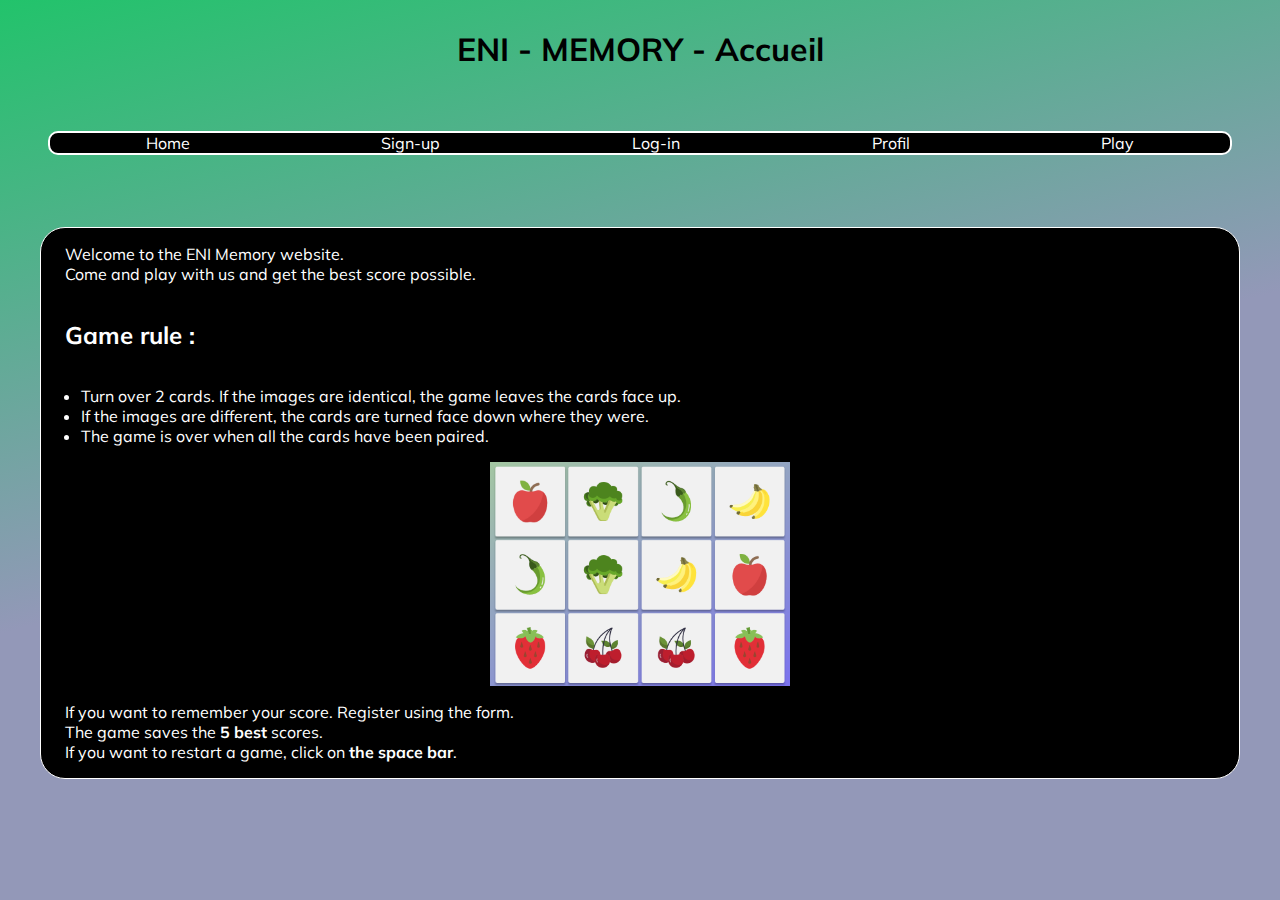
<file: GameMemory/index.html>
<!DOCTYPE html>
<html lang="en">

<head>
    <meta charset="UTF-8">
    <link rel="stylesheet" href="style.css">
    <meta name="viewport" content="width=device-width, initial-scale=1.0">
    <link rel="preconnect" href="https://fonts.googleapis.com">
<link rel="preconnect" href="https://fonts.gstatic.com" crossorigin>
<link href="https://fonts.googleapis.com/css2?family=Mulish:wght@300;400&display=swap" rel="stylesheet">
    <title>Memory Game</title>
</head>

<body>
    <header>
        <!-- Main title  -->
        <div class="title-ENI">
            <h1>ENI - MEMORY - Accueil</h1>
        </div>

        <!-- Main title  -->

        <!-- Navbar -->

        <div class="welcome-list">
            <nav aria-label="Breadcrumb" class="breadcrumb">
                <ul>
                    <li><a href="#">Home</a></li>
                    <li><a href="sign-up.html">Sign-up</a></li>
                    <li><a href="log-in.html">Log-in</a></li>
                    <li><a href="user-profil.html">Profil</a></li>
                    <li><a href="play.html">Play</a></li>
                </ul>
            </nav>
        </div>


        <!-- Navbar -->
    </header>




    <!-- Contenu -->



    <div class="contenu">

        <div class="text-home">
            <p> Welcome to the ENI Memory website. <br />

                Come and play with us and get the best score possible.

            </p>
        </div>



        <div class="text-home">
            <h2 class="game-rules">Game rule :</h2>
        </div>


        <div class="content-list">
            <ul class="list-rules">

                <li>Turn over 2 cards. If the images are identical, the game leaves the cards face up.</li>

                <li>If the images are different, the cards are turned face down where they were.</li>

                <li>The game is over when all the cards have been paired.</li>

            </ul>
        </div>




        <div class="responsive-img">
            <img src="img/memoryLegume/memory_detail.png" alt="Memory" id="img-size">
        </div>



        <div class="text-home">
            <p> If you want to remember your score. Register using the form. <br />

                The game saves the <strong>5 best</strong> scores. <br />

                If you want to restart a game, click on <strong>the space bar</strong>.

            </p>
        </div>


    </div>


    <!-- Contenu -->

</body>

</html>
</file>
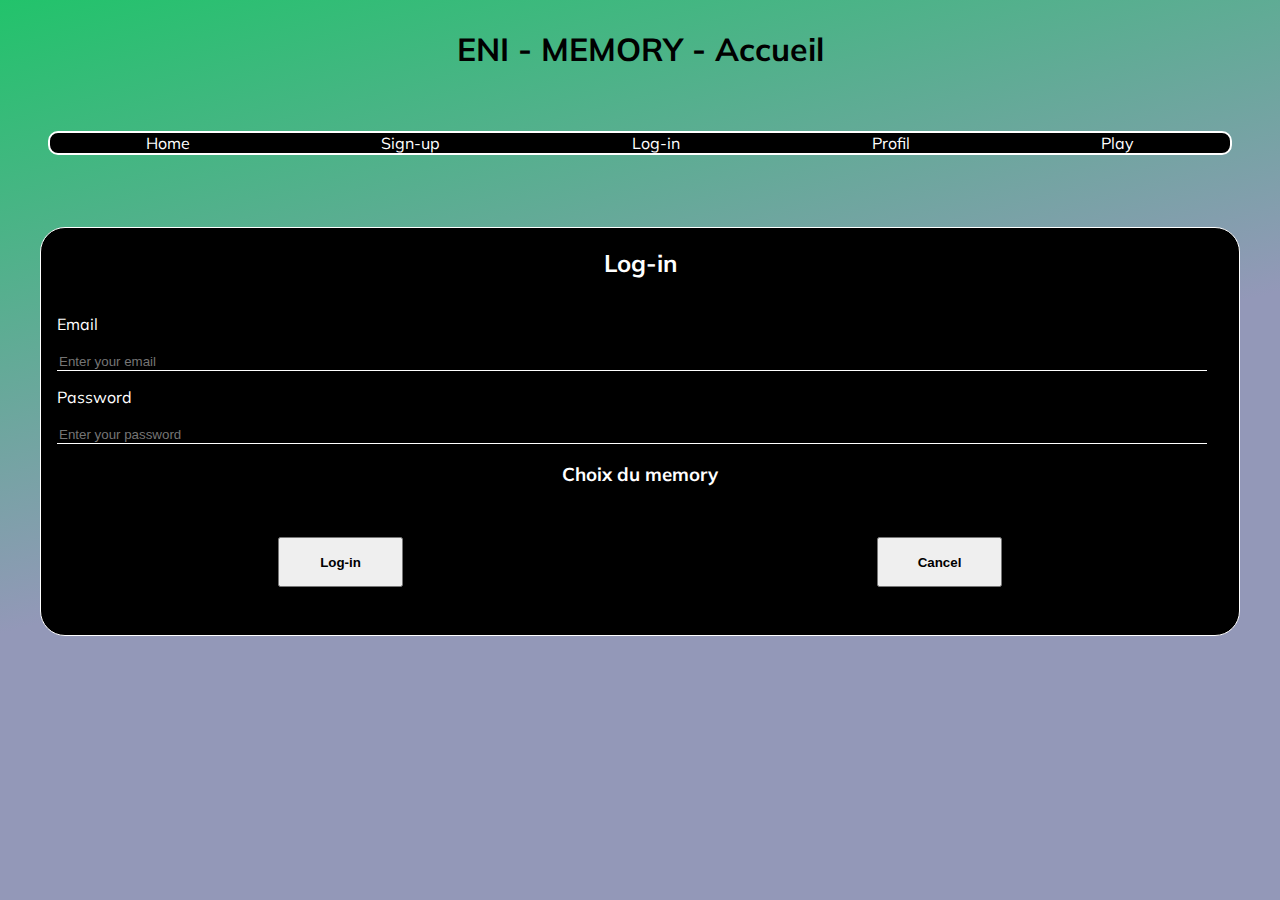
<file: GameMemory/log-in.html>
<!DOCTYPE html>
<html lang="en">

<head>
    <meta charset="UTF-8">
    <link rel="stylesheet" href="style.css">
    <meta name="viewport" content="width=device-width, initial-scale=1.0">
    <link rel="preconnect" href="https://fonts.googleapis.com">
    <link rel="preconnect" href="https://fonts.gstatic.com" crossorigin>
    <link href="https://fonts.googleapis.com/css2?family=Mulish:wght@300;400&display=swap" rel="stylesheet">
    <title>Sign-up</title>
</head>

<body>
    <header>
        <div class="title-ENI">
            <h1>ENI - MEMORY - Accueil</h1>
        </div>

        <div class="welcome-list">
            <nav aria-label="Breadcrumb" class="breadcrumb">
                <ul>
                    <li><a href="index.html">Home</a></li>
                    <li><a href="sign-up.html">Sign-up</a></li>
                    <li><a href="log-in.html">Log-in</a></li>
                    <li><a href="user-profil.html">Profil</a></li>
                    <li><a href="play.html">Play</a></li>
                </ul>
            </nav>
        </div>
    </header>

    <div class="contenu">
        <div class="img_content">
            <h2 class="register-rules">Log-in</h2>

            <form action="" id="form">
        </div>
        <div class="log-in-content">
            <div>
                <p>Email</p>
                <input class="info_player" type="email" name="email" placeholder="Enter your email">
            </div>
            <div>
                <p>Password</p>
                <input class="info_player" type="text" name="username" placeholder="Enter your password">
            </div>
        </div>



        <div class="title_memory">
            <h3 class="select_game">Choix du memory</h3>
        </div>

        <div class="btn-2nd-page">


            <div class="btn-form">
                <button class="class-btn-log" id="pressCreation" type="submit"><strong>Log-in</strong></button>

                <button class="class-btn-log" id="pressCancel"
                    onclick="window.location.href ='http://127.0.0.1:5500/ProjetGame/GameMemory/index.html';"><strong>Cancel</strong></button>
            </div>
        </div>
        </form>
    </div>
</body>

</html>
</file>
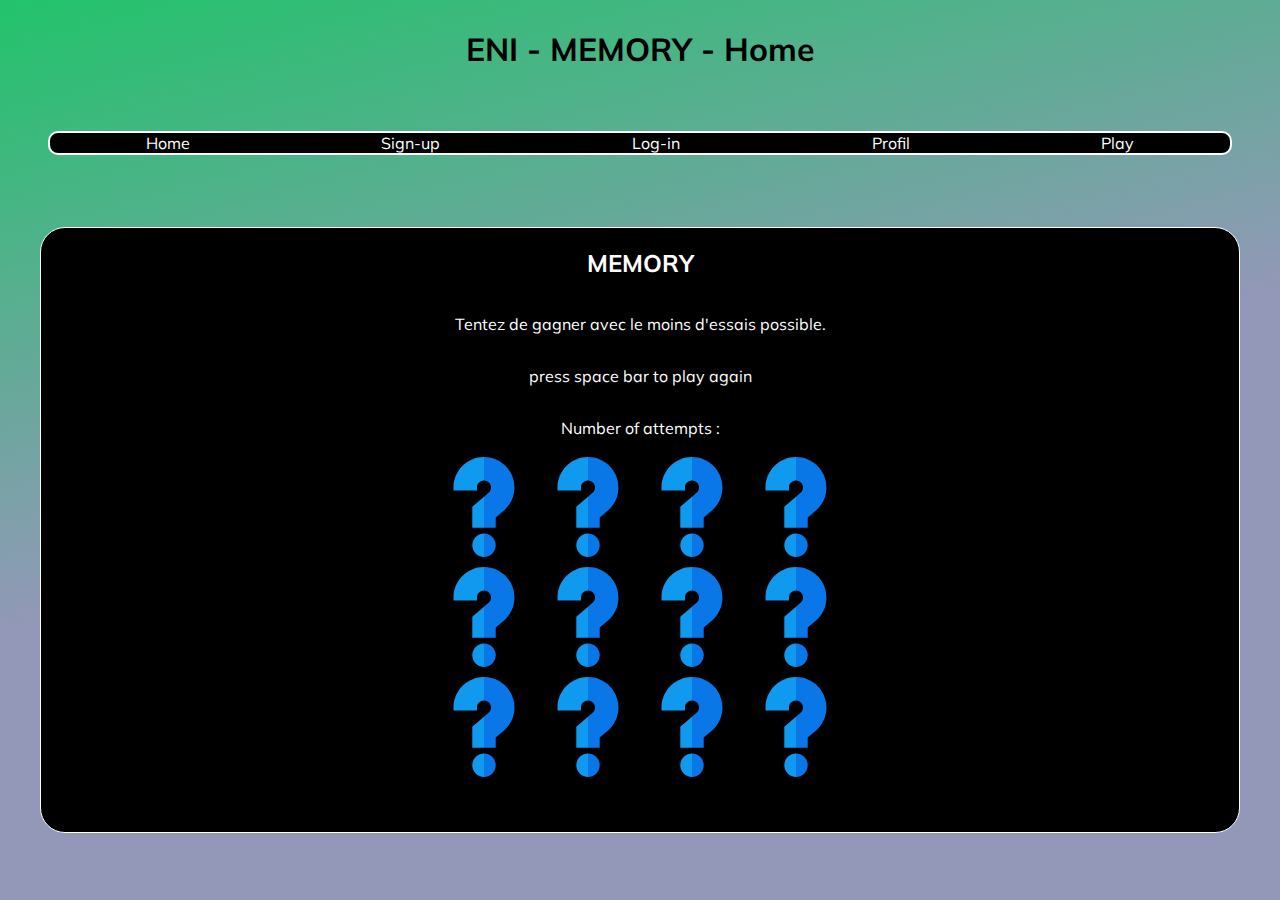
<file: GameMemory/play.html>
<!DOCTYPE html>
<html lang="en">

<head>
    <meta charset="UTF-8">
    <link rel="stylesheet" href="style.css">
    <meta name="viewport" content="width=device-width, initial-scale=1.0">
    <link rel="preconnect" href="https://fonts.googleapis.com">
    <link rel="preconnect" href="https://fonts.gstatic.com" crossorigin>
    <link href="https://fonts.googleapis.com/css2?family=Mulish:wght@300;400&display=swap" rel="stylesheet">
    <title>Playing Mode</title>
</head>

<body>

    <header>
        <!-- Main title  -->
        <div class="title-ENI">
            <h1>ENI - MEMORY - Home</h1>
        </div>

        <!-- Main title  -->

        <!-- Navbar -->

        <div class="welcome-list">
            <nav aria-label="Breadcrumb" class="breadcrumb">
                <ul>
                    <li><a href="index.html">Home</a></li>
                    <li><a href="sign-up.html">Sign-up</a></li>
                    <li><a href="log-in.html">Log-in</a></li>
                    <li><a href="user-profil.html">Profil</a></li>
                    <li><a href="play.html">Play</a></li>
                </ul>
            </nav>
        </div>


        <!-- Navbar -->
    </header>

    <div class="contenu">
        <h2 class="Title-js">MEMORY</h2>

        <p id="Bravo"></p>
        <p id="space">press space bar to play again</p>

        <p id="NbTried">Number of attempts :</p>

        <div id="cards-container">

        <table id="gameTable"></table>


        </div>
    </div>
    <script src="jsFiles/playing-mood.js"></script>
</body>

</html>
</file>
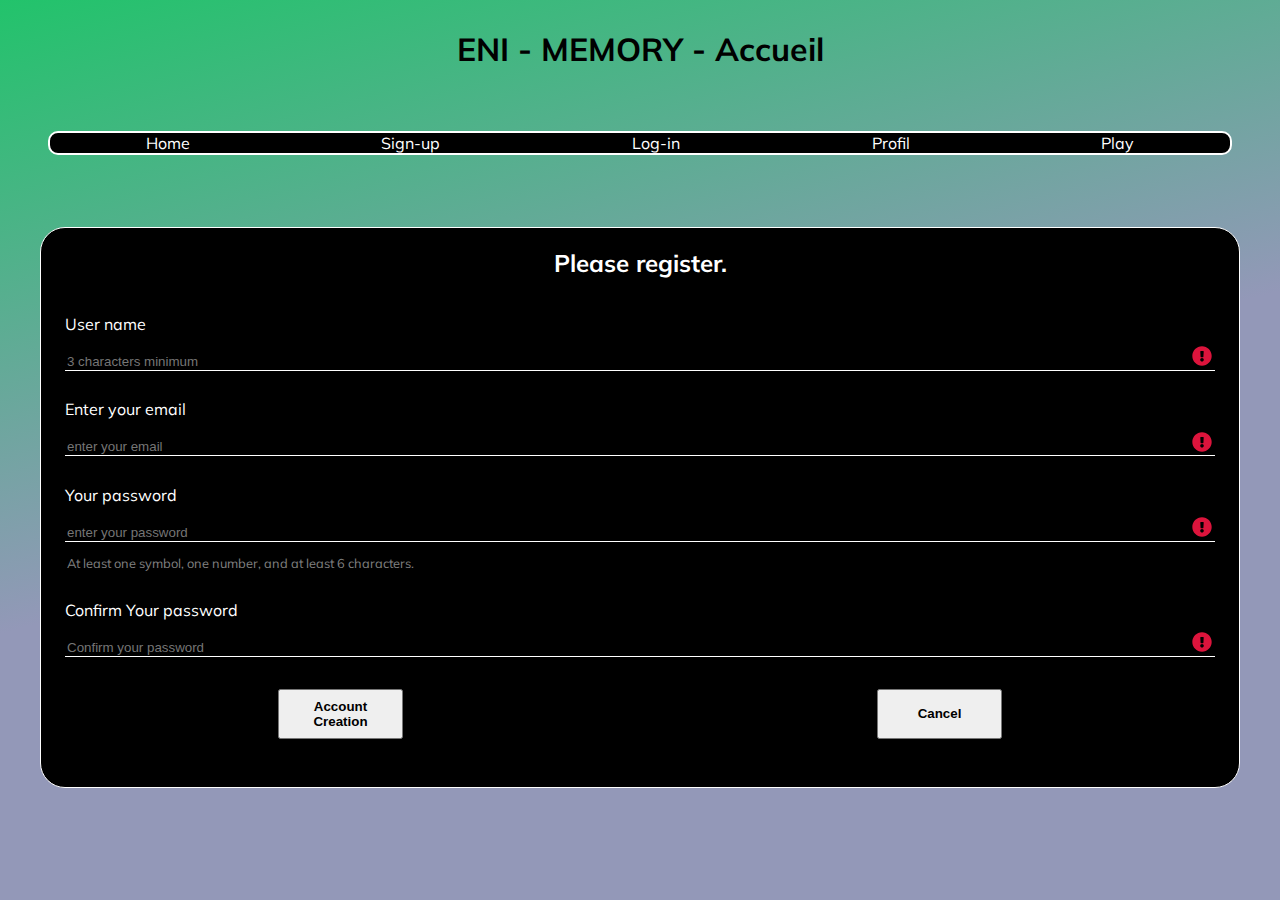
<file: GameMemory/sign-up.html>
<!DOCTYPE html>
<html lang="en">

<head>
    <meta charset="UTF-8">
    <link rel="stylesheet" href="style.css">
    <meta name="viewport" content="width=device-width, initial-scale=1.0">
    <link rel="preconnect" href="https://fonts.googleapis.com">
    <link rel="preconnect" href="https://fonts.gstatic.com" crossorigin>
    <link href="https://fonts.googleapis.com/css2?family=Mulish:wght@300;400&display=swap" rel="stylesheet">
    <title>Sign-up</title>
</head>

<body>
    <header>
        <div class="title-ENI">
            <h1>ENI - MEMORY - Accueil</h1>
        </div>

        <div class="welcome-list">
            <nav aria-label="Breadcrumb" class="breadcrumb">
                <ul>
                    <li><a href="index.html">Home</a></li>
                    <li><a href="#">Sign-up</a></li>
                    <li><a href="log-in.html">Log-in</a></li>
                    <li><a href="user-profil.html">Profil</a></li>
                    <li><a href="play.html">Play</a></li>
                </ul>
            </nav>
        </div>
    </header>

    <div class="contenu">
        <div class="text-register">
            <h2 class="register-rules">Please register.</h2>
        </div>

        <form action="" id="form">


            <div class="info-content">
                <div class="inscription-content">
                    <p class="info_inscription">User name</p>
                </div>
                <div class="index-group">
                    <div>

                        <div class="CheckOrError">
                            <input class="saisie-info" type="text" id="username" name="username"
                                placeholder="3 characters minimum" />
                            <img id="errorName" class="error" src="img/error.svg" alt="error">
                        </div>

                        <div class="error"></div>
                    </div>
                </div>
            </div>
            <p class="gray" id="user-name-error"></p>

            <div class="info-content">
                <div class="inscription-content">
                    <p class="info_inscription">Enter your email</p>
                </div>
                <div class="index-group">
                    <div>

                        <div class="CheckOrError">
                            <input class="saisie-info" type="text" id="email" name="email"
                                placeholder="enter your email" />
                            <img id="errorEmail" class="error" src="img/error.svg" alt="error">
                        </div>

                        <div class="error"></div>
                    </div>
                </div>
            </div>
            <p class="gray" id="email-error"></p>


            <div class="info-content">
                <div class="inscription-content">
                    <p class="info_inscription">Your password</p>
                </div>
                <div class="index-group">
                    <div>

                        <div class="CheckOrError">
                            <input class="saisie-info" type="password" id="password" name="password"
                                placeholder="enter your password" />
                            <img id="errorPassword" class="error" src="img/error.svg" alt="error">
                        </div>
                        <div class="error"></div>

                    </div>
                </div>
            </div>

            <div>
                <p class="gray" id="password-error">At least one symbol, one number, and at least 6 characters.</p>

                <div class="strenght_password">

                    <div class="weak hidden">
                        <div id="pw_easy"></div>
                        <p id="text_pw_easy">Password sensitive</p>
                    </div>
                    <div class="medium hidden">
                        <div id="pw_medium"></div>
                        <p id="text_pw_medium">Average password</p>
                    </div>
                    <div class="strong hidden">
                        <div id="pw_strong"></div>
                        <p id="text_pw_strong">Password strong </p>
                    </div>
                </div>
            </div>



            <div class="info-content">
                <div class="inscription-content">
                    <p class="info_inscription">Confirm Your password</p>
                </div>
                <div class="index-group">
                    <div>

                        <div class="CheckOrError">
                            <input class="saisie-info" type="password" id="password2" name="password2"
                                placeholder="Confirm your password" />
                            <img id="errorConfirmPassword" class="error" src="img/error.svg" alt="error">
                            <div class="error"></div>
                        </div>

                    </div>
                </div>
            </div>
            <p class="gray" id="text-error"></p>

            <div class="btn-2nd-page">
                <div class="btn-form">
                    <button class="class-btn-log" id="pressCreation" type="submit"><strong>Account
                            Creation</strong></button>

                    <button class="class-btn-log" type="reset"><strong>Cancel</strong></button>
                </div>
            </div>
        </form>
    </div>

    <script src="jsFiles/register.js"></script>
    <script src="jsFiles/local-storage.js"></script>
</body>

</html>
</file>
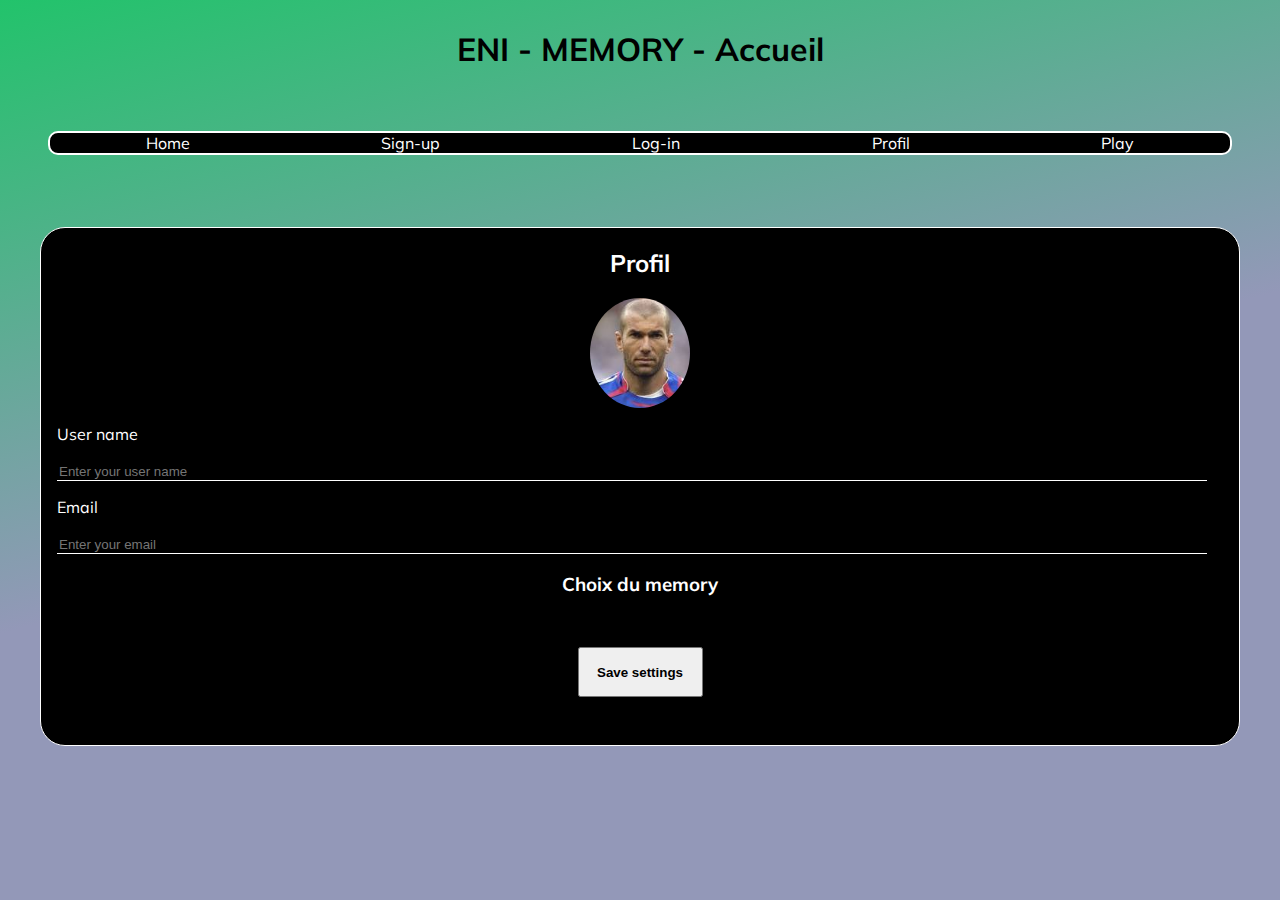
<file: GameMemory/user-profil.html>
<!DOCTYPE html>
<html lang="en">

<head>
    <meta charset="UTF-8">
    <link rel="stylesheet" href="style.css">
    <meta name="viewport" content="width=device-width, initial-scale=1.0">
    <link rel="preconnect" href="https://fonts.googleapis.com">
    <link rel="preconnect" href="https://fonts.gstatic.com" crossorigin>
    <link href="https://fonts.googleapis.com/css2?family=Mulish:wght@300;400&display=swap" rel="stylesheet">
    <title>Sign-up</title>
</head>

<body>
    <header>
        <div class="title-ENI">
            <h1>ENI - MEMORY - Accueil</h1>
        </div>

        <div class="welcome-list">
            <nav aria-label="Breadcrumb" class="breadcrumb">
                <ul>
                    <li><a href="index.html">Home</a></li>
                    <li><a href="sign-up.html">Sign-up</a></li>
                    <li><a href="log-in.html">Log-in</a></li>
                    <li><a href="user-profil.html">Profil</a></li>
                    <li><a href="play.html">Play</a></li>
                </ul>
            </nav>
        </div>
    </header>

    <div class="contenu">
        <div class="img_content">
            <h2 class="register-rules">Profil</h2>
            <img src="img/zizou.jpg" alt="Le z" class="image_profil">
            <form action="" id="form">
        </div>

        <div class="log-in-content">
            <div>
                <p>User name</p>
                <input class="info_player" type="text" name="username" placeholder="Enter your user name">
            </div>

            <div>
                <p>Email</p>
                <input class="info_player" type="email" name="email" placeholder="Enter your email">
            </div>
        </div>


        <div class="title_memory">
            <h3 class="select_game">Choix du memory</h3>
        </div>

        <div class="btn-2nd-page">


            <div class="btn-form">
                <button class="class-btn-log" id="pressCreation" type="submit"><strong>Save settings</strong></button>
            </div>


        </div>

        </form>



    </div>
</body>

</html>
</file>
<file: GameMemory/style.css>
body {
    background: rgb(147, 152, 184);
    background: linear-gradient(345deg, rgba(147, 152, 184, 1) 49%, rgba(34, 195, 107, 1) 100%);
    background-size: cover;
    background-repeat: no-repeat;
    background-position: center;
    background-attachment: fixed;
    font-family: 'Mulish', sans-serif;
}

.title-ENI {
    display: flex;
    justify-content: center;
}

.breadcrumb ul {
    display: flex;
    flex-wrap: wrap;
    list-style: none;
    margin: 0;
    padding: 0;
    margin-left: 10px;
    border: 2px #000000 solid;
    justify-content: space-around;
    background-color: #000000;
    margin: 2rem;
    border-color: #FFFFFF;
    border-radius: 10px;
}

.breadcrumb {
    padding: 0.5rem;
}

a {
    color: white;
    text-decoration: none;
}

.contenu {
    box-sizing: border-box;
    border: 1px #000000 solid;
    background-color: #000000;
    border-radius: 25px;
    display: flex;
    flex-direction: column;
    margin: 2rem;
    border-color: #FFFFFF;
}

.text-home {
    margin-left: 1.5rem;
}

.responsive-img {
    display: flex;
    justify-content: center;
}

p,
.game-rules,
.list-rules {
    color: #FFFFFF;

}

#img-size {
    object-fit: cover;
    width: 300px;
}


/* 2nd page */


.register-rules {
    color: #FFFFFF;
    display: flex;
    justify-content: center;
}

.encadre_info {
    border-top: none;
    border-left: none;
    border-right: none;
}

.info_inscription {
    color: #FFFFFF;
}

.saisie-info {
    background-color: #FFFFFF00;
    border-bottom: 1px solid #FFFFFF;
    border-top: none;
    border-left: none;
    border-right: none;
    box-sizing: border-box;
    width: 100%;
}

.saisie-info-bis {
    display: flex;
    flex-direction: column;
    background-color: #FFFFFF00;
    border-bottom: none;
    border-top: none;
    border-left: none;
    border-right: none;
    box-sizing: border-box;
    width: 100%;
    margin-left: 1.5rem;
}

.index-group {
    margin-right: 1.5rem;
    margin-left: 1.5rem;
}

.inscription-content {
    margin-left: 1.5rem;
}

.info-content {
    display: flex;
    flex-direction: column;
    margin-bottom: 0.5rem;
}

input {
    color: #FFFFFF;
}

.gray {
    font-size: 0.8em;
    color: gray;
    margin-left: 1.6rem;
}

.strenght_password {
    display: flex;
    justify-content: space-around;
    align-items: center;
    padding-left: 5rem;
    padding-right: 5rem;
}

.strenght_password p {
    text-align: center;
}

@media screen and (max-width: 500px) {

    .strenght_password {
        padding-left: 1rem;
        padding-right: 1rem;
    }

}


#pw_easy {
    /* width: 75px; */
    height: 5px;
    border-radius: 10px;
    background-color: #FF7F00;
}

#pw_medium {
    /* width: 75px; */
    height: 5px;
    border-radius: 10px;
    background-color: #FFFF00;
}

#pw_strong {
    /* width: 75px; */
    height: 5px;
    border-radius: 10px;
    background-color: #008000;
}

.hidden {
    display: none;
}


#user-name-error,
#email-error,
#text-error {
    color: #FF0000;
}



.btn-2nd-page {
    margin-top: 2rem;
    margin-bottom: 3rem;
}


.class-btn-log {
    height: 50px;
    width: 125px;
    cursor: pointer;
}

.btn-form {
    display: flex;
    justify-content: space-around;
}

/* 3rd pages */

.Title-js {
    color: #FFFFFF;
    text-align: center;
}

img {
    width: 100px;
}

#gameTable {
    display: flex;
    flex-wrap: wrap;
    justify-content: center;
    margin-bottom: 3rem;
    flex-direction: column;
}

#gameTable td {
    text-align: center;
}

#Bravo,
#NbTried,
#space {
    text-align: center;
}



/* p {
    text-align: center;
} */

#cards-container {
    display: flex;
    flex-flow: row nowrap;
    justify-content: center;
}

@media screen and (max-width: 635px) {

    #cards-container img {
        width: 50px;
        height: 50px;
    }

}


/* Profil */

.img_content {
    display: flex;
    flex-direction: column;
    align-items: center;
    /* margin-bottom: 2rem; */
}

.image_profil {
    border-radius: 50%;
}

.info_player {
    background-color: #FFFFFF00;
    border-bottom: 1px solid #FFFFFF;
    border-top: none;
    border-left: none;
    border-right: none;
    box-sizing: border-box;
    width: 100%;
}

.select_game {
    color: #FFFFFF;
}

.title_memory {
    display: flex;
    justify-content: center;
}

.btn-settings {
    margin-bottom: 1rem;
    display: flex;
    justify-content: center;
}


/* Login */

.log-in-content {
    display: flex;
    flex-direction: column;
    margin-left: 1rem;
    margin-right: 2rem;
}

/* Play */

.flipped {
    transform: rotateY(180deg);
    transition: transform 0.5s;
}

.matched {
    transition: opacity 0.5s;
}


/* Sign-up */


.CheckOrError {
    /*display: flex;
    justify-content: right;*/
    position: relative;

}

.error {
    width: 20px;
    position: absolute;
    right: 0.2rem;
    bottom: 0.3rem;
}

#conditionMdp {
    display: inline;
    color: gray;

}
</file>
